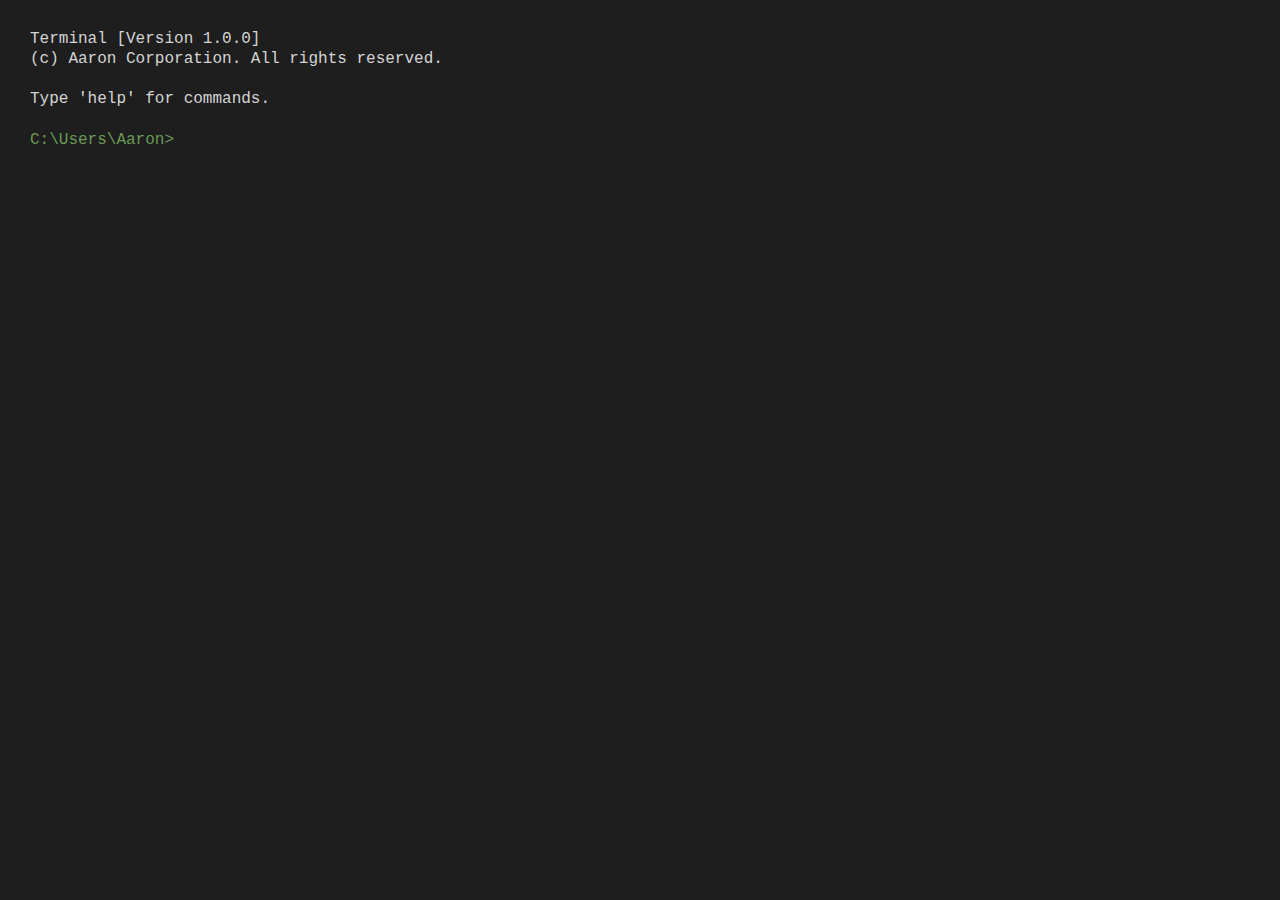
<file: Webiste/index.html>
<!DOCTYPE html>
<html lang="de">
<head>
    <meta charset="UTF-8">
    <meta name="viewport" content="width=device-width, initial-scale=1.0">
    <title>cmd.exe</title>
    <link rel="stylesheet" href="style.css">
</head>
<body>

    <div id="shell-output"></div>

    <script src="script.js"></script>
</body>
</html>
</file>
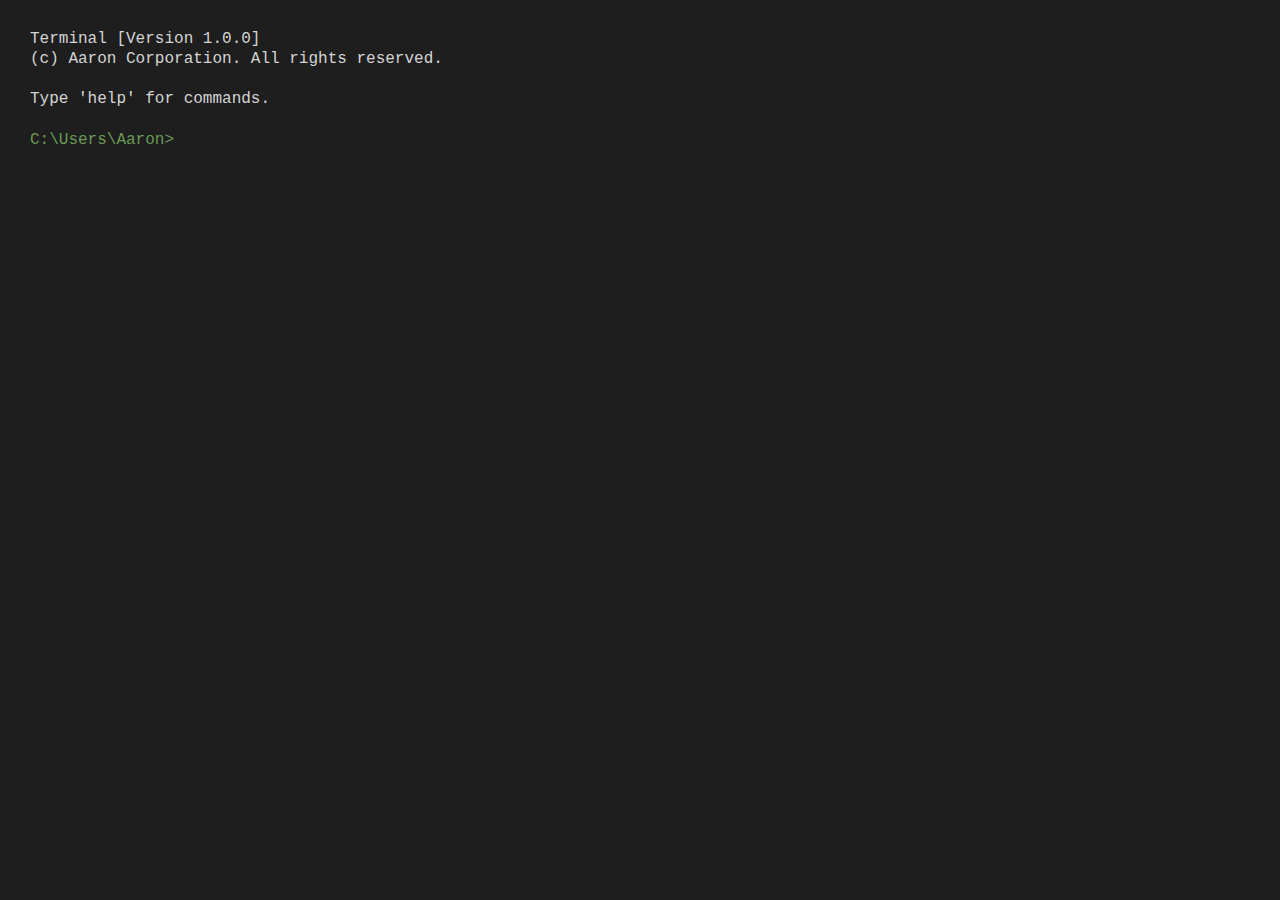
<file: Website/index.html>
<!DOCTYPE html>
<html lang="de">
<head>
    <meta charset="UTF-8">
    <meta name="viewport" content="width=device-width, initial-scale=1.0">
    <title>cmd.exe</title>
    <link rel="stylesheet" href="style.css">
</head>
<body>

    <div id="shell-output"></div>

    <script src="script.js"></script>
</body>
</html>
</file>
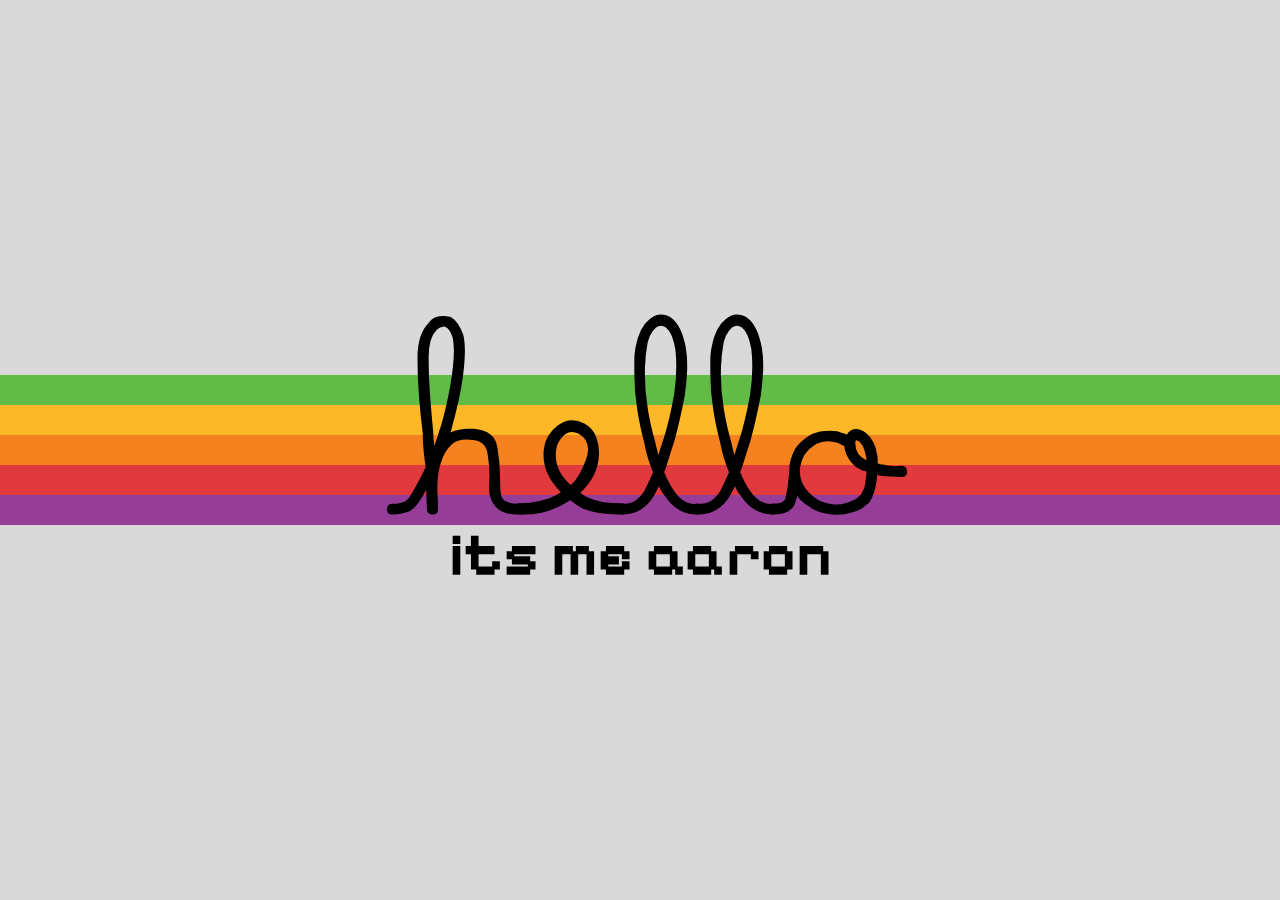
<file: Website/site2/aboutme.html>
<!DOCTYPE html>
<html lang="en">

<head>
  <meta charset="UTF-8">
  <title>AboutMe</title>
  <link rel="stylesheet" href="style.css">
  <link rel="preconnect" href="https://fonts.googleapis.com">
  <link rel="preconnect" href="https://fonts.gstatic.com" crossorigin>
  <link href="https://fonts.googleapis.com/css2?family=Pixelify+Sans:wght@400..700&display=swap" rel="stylesheet">
</head>

<body>
  <div class="stripe-container">
    <div class="stripe green"></div>
    <div class="stripe yellow"></div>
    <div class="stripe orange"></div>
    <div class="stripe red"></div>
    <div class="stripe purple"></div>
  </div>

  <div class="content-wrapper">
    <div class="hello">
      <h1>
        hello
      </h1>
    </div>

    <div class="name">
      <h1>
        its me aaron
      </h1>
    </div>
  </div>
</body>

</html>
</file>
<file: Webiste/style.css>
body {
    font-family: 'Courier New', Courier, monospace;
    background-color: #1e1e1e;
    color: #d4d4d4;
    margin: 0;
    padding: 20px;
    display: flex;
    flex-direction: column;
    height: 100vh;
    box-sizing: border-box;
}
#shell-output {
    flex-grow: 1;
    overflow-y: auto;
    white-space: pre-wrap;
    margin-bottom: 10px;
    /* Removed border and background from here, as they are now per-line */
    padding: 10px; /* Still good to have padding */
}

/* Style for each command output line */
#shell-output > div {
    margin-bottom: 2px; /* Small spacing between lines */
}

#input-line {
    display: flex;
    align-items: baseline; /* Align prompt and input text */
}
#prompt {
    margin-right: 5px;
    color: #6a9955; /* Green color for the prompt */
}
/* Use the class for the dynamic input fields */
.command-input {
    flex-grow: 1;
    background-color: transparent;
    color: #d4d4d4;
    border: none;
    outline: none;
    font-family: inherit;
    font-size: inherit;
    width: calc(100% - 15px); /* Adjust width considering prompt margin */
}
/* Style for disabled input fields (after command is entered) */
.command-input:disabled {
    color: #d4d4d4; /* Keep text color consistent */
    opacity: 1; /* Ensure it's fully visible */
}
</file>
<file: Website/style.css>
body {
    font-family: 'Courier New', Courier, monospace;
    background-color: #1e1e1e;
    color: #d4d4d4;
    margin: 0;
    padding: 20px;
    display: flex;
    flex-direction: column;
    height: 100vh;
    box-sizing: border-box;
}
#shell-output {
    flex-grow: 1;
    overflow-y: auto;
    white-space: pre-wrap;
    margin-bottom: 10px;
    /* Removed border and background from here, as they are now per-line */
    padding: 10px; /* Still good to have padding */
}

/* Style for each command output line */
#shell-output > div {
    margin-bottom: 2px; /* Small spacing between lines */
}

#input-line {
    display: flex;
    align-items: baseline; /* Align prompt and input text */
}
#prompt {
    margin-right: 5px;
    color: #6a9955; /* Green color for the prompt */
}
/* Use the class for the dynamic input fields */
.command-input {
    flex-grow: 1;
    background-color: transparent;
    color: #d4d4d4;
    border: none;
    outline: none;
    font-family: inherit;
    font-size: inherit;
    width: calc(100% - 15px); /* Adjust width considering prompt margin */
}
/* Style for disabled input fields (after command is entered) */
.command-input:disabled {
    color: #d4d4d4; /* Keep text color consistent */
    opacity: 1; /* Ensure it's fully visible */
}
</file>
<file: Website/site2/style.css>
@font-face {
  font-family: 'Lumen';
  src: url('Lumen-Full.ttf') format('truetype');
  font-weight: bold;
  font-style: normal;
}

body {
  margin: 0;
  background-color: #D9D9D9;
  display: flex;
  justify-content: center;
  align-items: center;
  height: 100vh;
  overflow: hidden;
  position: relative;
}

.stripe-container {
  display: flex;
  flex-direction: column;
  gap: 0px;
  position: absolute;
  top: 50%;
  left: 50%;
  transform: translate(-50%, -50%);
  z-index: 1;
}

.stripe {
  width: 2000px;
  height: 30px;
}

.green  { background-color: #61bb46; }
.yellow { background-color: #fdb827; }
.orange { background-color: #f5821f; }
.red    { background-color: #e03a3e; }
.purple { background-color: #963d97; }

.content-wrapper {
  position: relative;
  z-index: 2; /* Ensure text is above stripes */
  display: flex;
  flex-direction: column;
  align-items: center;
  /* Adjust this margin to move the text block up or down relative to the stripes */
  margin-top: -30px; /* Example adjustment: move text slightly up to center on stripes */
}

.hello {
    font-size: 150px;
    font-family: 'Lumen', sans-serif;
    color: black;
    /* Remove width: 100% and text-align: center if content-wrapper handles centering */
    line-height: 1; /* Adjust line height to reduce space above/below "hello" */
    margin-bottom: 0px; /* Pull "name" text closer to "hello" */
    line-height: 150px;
    margin-top: 90px;
}

.hello h1 {
  margin: 0; /* Remove default margin from h1 */
}

.name {
    font-size: 30px;
    font-family: "Pixelify Sans", sans-serif;
    font-optical-sizing: auto;
    font-weight: 400; /* Set a specific font-weight, e.g., 400 for regular */
    font-style: normal;
    color: black;
    /* Remove width: 100% and text-align: center if content-wrapper handles centering */
    line-height: 0; /* Adjust line height to reduce space above/below "its me aaron" */
}

.name h1 {
  margin: 0; /* Remove default margin from h1 */
}
</file>
